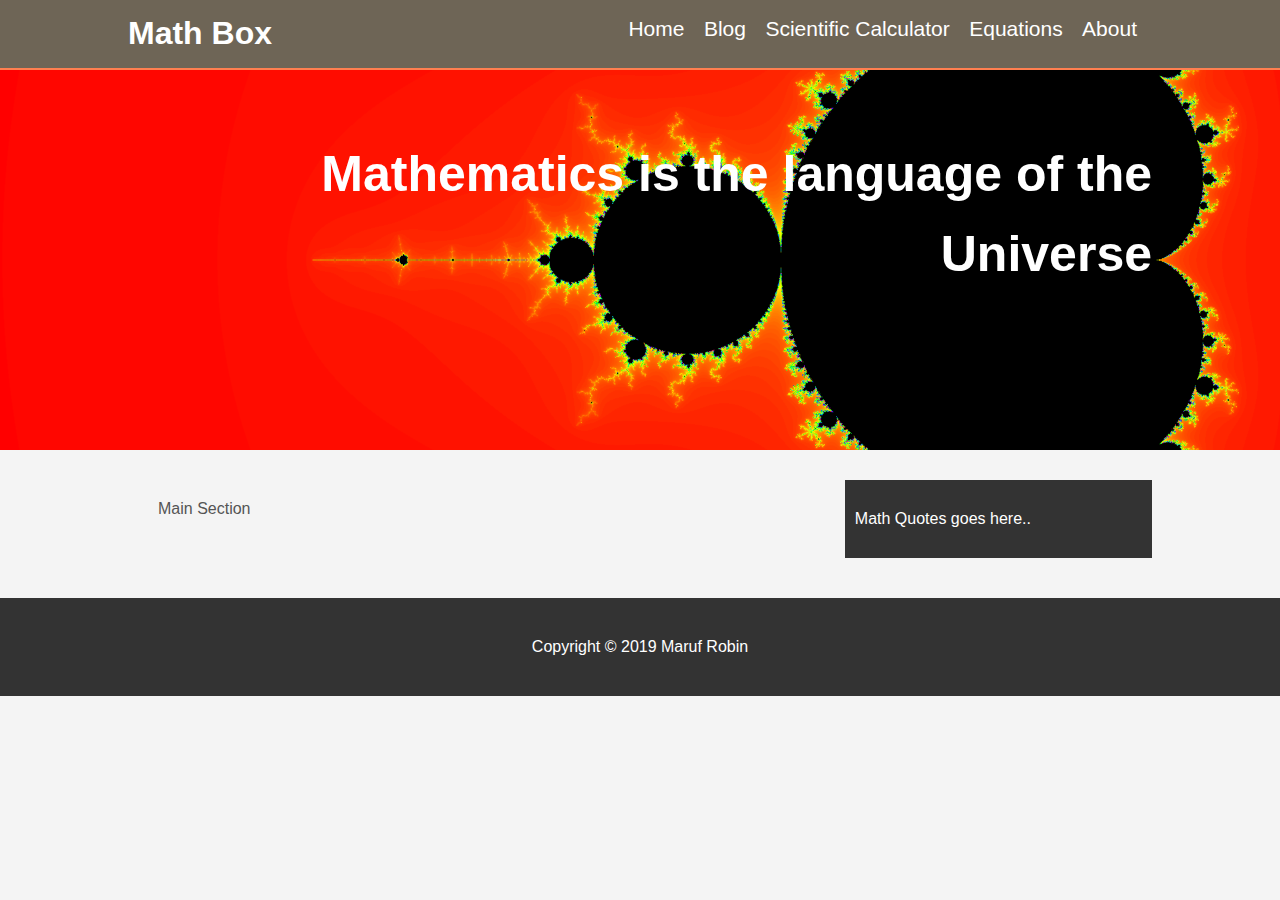
<file: HTML/index.html>
<!DOCTYPE html>
<html lang="en" dir="ltr">
  <head>
    <meta charset="utf-8">
    <title>MathBox</title>
    <link rel="stylesheet" href="../CSS/style.css">
  </head>
  <body>

    <header id="mainHeader">
      <div class="container">
        <h1>Math Box</h1>

        <nav id="navBar">
          <ul>
            <li><a href="#">Home</a></li>
            <li><a href="#">Blog</a></li>
            <li><a href="#">Scientific Calculator</a></li>
            <li><a href="Equations.html">Equations</a></li>
            <li><a href="#">About</a></li>
          </ul>
        </nav>

      </div>
    </header>

    <section id="showcase">
      <div class="container">
        <h1>Mathematics is the language of the Universe</h1>
      </div>
    </section>

    <div class="container">

      <section id="main">
        <p>Main Section</p>
      </section>

      <aside id="sideBar">
          <p>
            Math Quotes goes here..
          </p>
      </aside>

    </div>
    <!-- End of container -->


    <footer id="mainFooter">
      <p>Copyright &copy; 2019 Maruf Robin</p>
    </footer>
  </body>
</html>
</file>
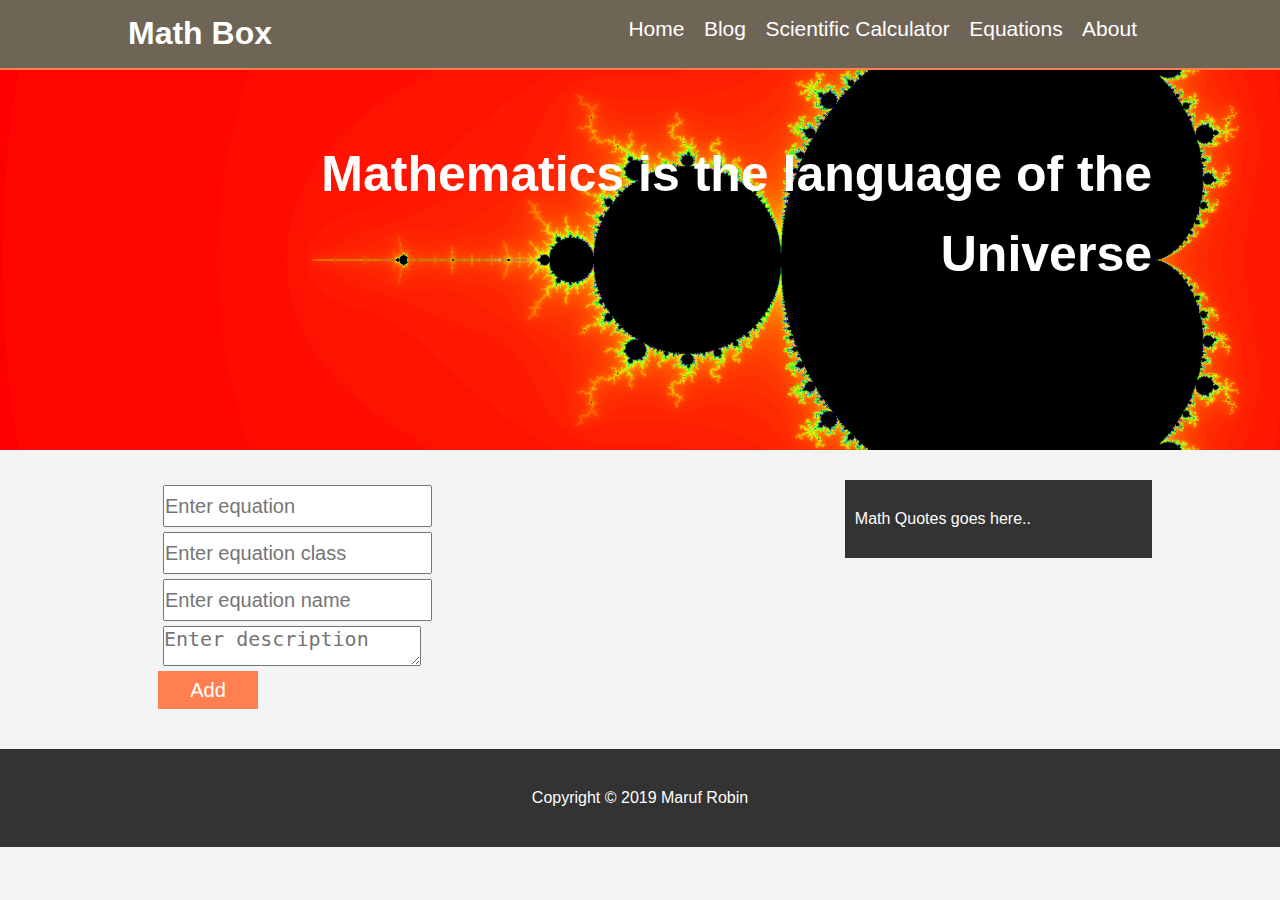
<file: HTML/Equations.html>
<!DOCTYPE html>
<html lang="en" dir="ltr">
  <head>
    <meta charset="utf-8">
    <title>MathBox</title>
    <link rel="stylesheet" href="../CSS/style.css">
  </head>
  <body>

    <header id="mainHeader">
      <div class="container">
        <h1>Math Box</h1>

        <nav id="navBar">
          <ul>
            <li><a href="#">Home</a></li>
            <li><a href="#">Blog</a></li>
            <li><a href="#">Scientific Calculator</a></li>
            <li><a href="#">Equations</a></li>
            <li><a href="#">About</a></li>
          </ul>
        </nav>

      </div>
    </header>

    <section id="showcase">
      <div class="container">
        <h1>Mathematics is the language of the Universe</h1>
      </div>
    </section>

    <div class="container">

      <section id="main">
        <form class="" action="index.html" method="post">

          <input type="text" name="equation" value="" placeholder="Enter equation" id="equationInput">

          <input type="text" name="class" value="" placeholder="Enter equation class" id="equationInput">

          <input type="text" name="name" value="" placeholder="Enter equation name" id="equationInput">

          <textarea name="description" rows="10"  id="equationInput" placeholder="Enter description"></textarea>

          <input type="submit" name="submit" value="Add" id="button">
        </form>
      </section>

      <aside id="sideBar">
          <p>
            Math Quotes goes here..
          </p>
      </aside>

    </div>
    <!-- End of container -->


    <footer id="mainFooter">
      <p>Copyright &copy; 2019 Maruf Robin</p>
    </footer>
  </body>
</html>
</file>
<file: CSS/style.css>
body{
  background-color: #f4f4f4;
  color: #555;
  font-family: Arial, Helvetica, sans-serif;
  font-size: 16px;
  line-height: 1.6em;
  margin: 0px;
}

.container{
  width: 80%;
  margin: auto;
  overflow: hidden;
}

.clr{
  clear: both;
}

#mainHeader{
  background-color: #6e6556;
  color: #fff;
  border-bottom: 2px solid coral;
}

#mainHeader h1{
  float: left;
}

#navBar{
  float: right;
}

#navBar li{
  display: inline;
}

#navBar ul{
  padding: 0px;
  list-style: none;
}

#navBar a{
  color: #fff;
  text-decoration: none;
  font-size: 21px;
  padding-right: 15px;
}

#navBar a:hover{
  color: coral;
}

#showcase{
  background-image: url("../images/Mandelbort2.png");
  background-position: center left;
  min-height: 380px;
  margin-bottom: 30px;
  text-align: right;
  background-repeat: no-repeat;
}

#showcase h1{
  color: #fff;
  font-size: 50px;
  line-height: 1.6em;
  padding-top: 30px;
}

#main{
  float: left;
  width: 70%;
  padding: 0 30px;
  box-sizing: border-box;
}

#sideBar{
  float: right;
  width: 30%;
  color: #fff;
  background: #333;
  padding: 10px;
  box-sizing: border-box;
}

#mainFooter{
  background: #333;
  color: #fff;
  text-align: center;
  padding: 20px;
  margin-top: 40px;
}

#equationInput{
  height: 38px;
  padding: 0px;
  font-size: 20px;
  margin-right: 20px;
  display: block;
  margin: 5px;
}

#button{
  background-color: coral;
  font-size: 20px;
  height: 38px;
  min-width: 100px;
  color: #fff;
  border: none;
}
</file>
